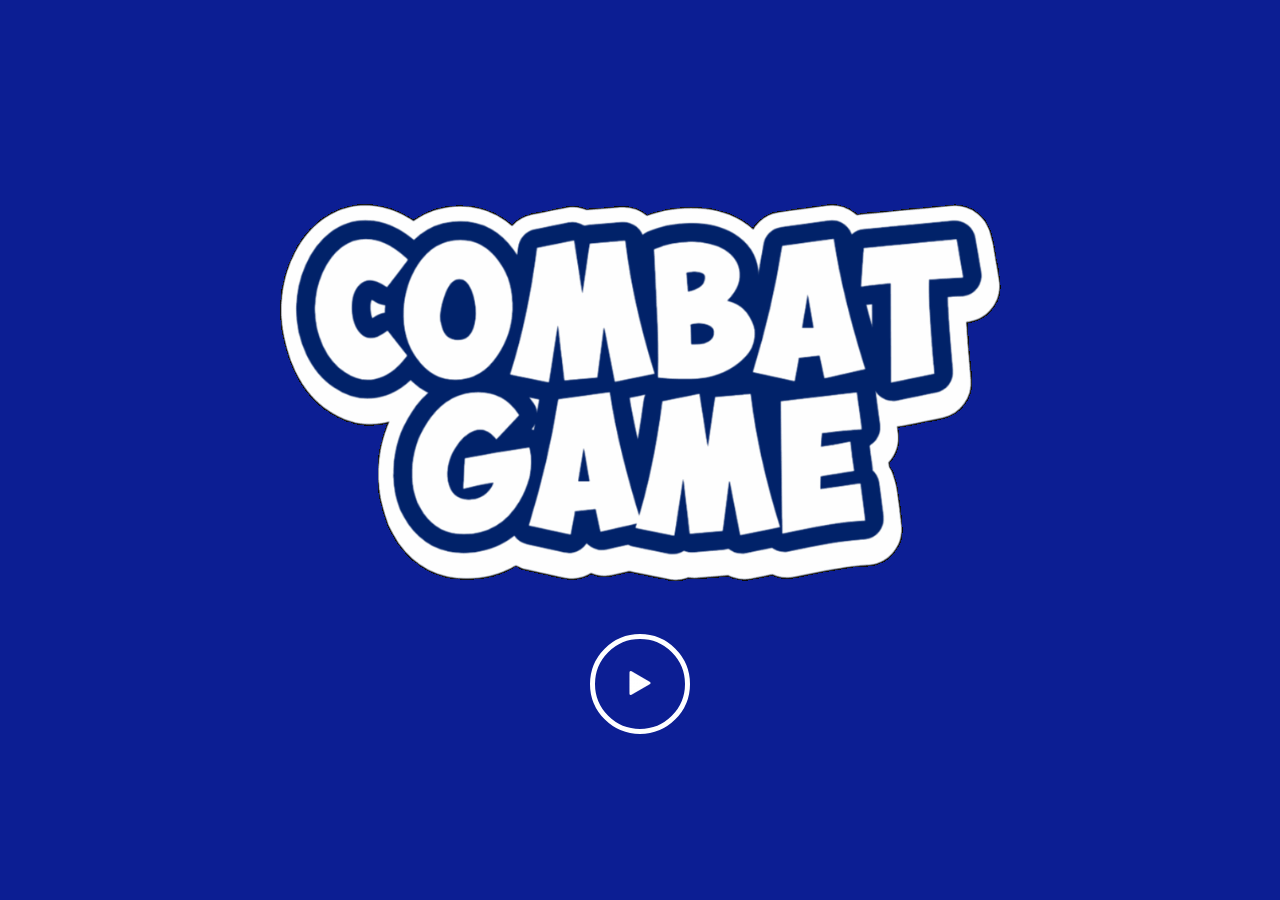
<file: index.html>
<!DOCTYPE html>
<html lang="en">
<head>
    <meta charset="UTF-8">
    <title>Document</title>
    <link rel="stylesheet" href="css/style.css">
</head>
<body>
    <div id="homePage">

        <div id="homePageGameLogo"></div>
        <button id="homePageStartBtn" class="gameBtn"><img src="img/play-24.png" alt=""></button>
    </div>
    <div id="champSelectPage">
>
         
        <img src="img/Choisi-ton-champ.gif" alt="">
         <div id="champList">
        </div>
        <button id="champSelectBtnJ1" class="gameBtn">J1</button>
        <button id="champSelectBtnJ2" class="gameBtn">J2</button>
    </div>
    <div id="battlePage">
 
        <div id="player1" >
            <div id="player1Attack">  </div>
            <div id="player1Pv" class="playerPV">  l</div>
            <div id="player1Name">  </div>
            <div id="player1PvBarre" class="playerPvBarre"></div>
        </div>
        <div id="player2" >
            <div id="player2Attack">  </div>
            <div id="player2Pv" class="playerPV">   l</div>
            <div id="player2Name">   </div>
            <div id="player2PvBarre" class="playerPvBarre"></div>
        </div>
    </div>
    <div id="endBattlePage">
        <div id="winChamp"class="champ">
            <img src="img/winner.gif" alt="">
            <div id="winChampImg"class="champImg "></div>
            <button id="tryagain" onclick="actualiserPage()"><img src="img/try-again.gif" alt=""></button>
        </div>
    </div>
</body>
    <script src="js/app.js"></script>
</html>
</file>
<file: css/style.css>
@import url('https://fonts.googleapis.com/css2?family=Bebas+Neue&family=Koulen&family=Lato&family=Nunito&family=Playfair+Display:ital@1&family=Prata&family=Raleway:ital,wght@1,100&family=Roboto&family=Roboto+Condensed&family=Teko&display=swap');
@font-face {
  font-family: 'Act_Of_Rejection';
  src: url('fonts/Act_Of_Rejection.ttf') format('truetype');
  /* Ajoutez des règles supplémentaires pour spécifier les différents formats de police si nécessaire */
}
*{
    padding: 0;
    margin: 0;
    box-sizing: border-box;
    font-family: Roboto, sans-serif;
}

.displayNone{
    display: none!important;
}

body{
    background: #0c1e93;
    color: aliceblue; overflow: hidden;
}


#homePage{
    height: 100vh;
    width: 100vw;
    display: flex;
    align-items: center;
    flex-direction: column;
    justify-content: center; overflow: hidden;
 
}
#battlePage{
    height: 100vh;
    width: 100vw;
    display: flex;
    align-items: center;
    gap: 300px;
    justify-content: center;
        overflow: hidden;

}
#endBattlePage{
    height: 100vh;
    width: 100vw;
    display: flex;
    align-items: center;
    flex-direction: column;
    justify-content: center; overflow: hidden;

}

.playerPV{
  opacity: 0%;
}

#champSelectPage{
    height: 100vh;
    width: 100vw;
    display: flex;
    align-items: center;
    flex-direction: column;
    justify-content: center;
    gap:30px;
  
}
#champList{
    gap: 20px;

    display: grid;
    grid-template-columns: repeat(5, 1fr);
    grid-template-rows: repeat(1, 1fr);
    grid-column-gap: 20px;
    grid-row-gap: 20px;
    padding: 30px;
  overflow-x: hidden;
    overflow-y: scroll;
    align-items: baseline;
}
.champSelectCard{
    padding: 2px;
    border-radius: 500px;
    border: solid #0066cc00;
}

.champSelectCard:hover{
 
    transition : 374ms;
    transform : scale(110%);
    padding: 2px;

}
#champImgJ1{
  transform: scale(-1, 1);
}

#champSelectBtnJ2{
  background-color: red;
}



.inputchampSelectCard{
    display: none;
}

.inputchampSelectCard:checked + label img
{ 
  
    transition : 374ms;
    padding: 2px;
    animation: shakea 0.82s cubic-bezier(.36,.07,.19,.97) both;
}



/* Chrome, Edge and Safari */
*::-webkit-scrollbar {
  height: 20px;
  width: 20px;
}
*::-webkit-scrollbar-track {
  border-radius: 14px;
  background-color: #ffffff40;
}

.inputchampSelectCard:checked + label .vignette
{
display: flex;
z-index: 1;
transition: 500ms;
}


#champSelectBtnJ1{
    background-color: rgb(9, 188, 93); 

}

.J1bg{
  background-color: rgb(9, 188, 93)! important; 
}
.J2bg{
  background-color: red ! important;
}



.vignette{
  text-align: center;


  display: none;
  position: absolute;
  width: 50px;
  height: 50px;  align-items: center;
  justify-content: center;
  background-color: rgb(9, 188, 93);
  border-radius: 70px;
  font-weight: 1000;
  font-size: x-large;
}


*::-webkit-scrollbar-thumb {
  border-radius: 13px;
  background-color: #ffffff;
 
}

#winChamp{
display: flex;
flex-direction: column;
align-items: center;
gap:100px
}


@keyframes shakea {
    

100%{
  transform: scale(110%);
}

  0%, 90% {
    transform: translate3d(-1px, 0, 0) scale(100%);
  }
  
  20%, 80% {
    transform: translate3d(2px, 0, 0) scale(100%);
  }

  30%, 50%, 70% {
    transform: translate3d(-4px, 0, 0) scale(100%);
  }

  40%, 60% {
    transform: translate3d(4px, 0, 0) scale(100%);
    ;
    
  }
}















#tryagain img{
  width: 800%;
}


#tryagain{
  border: none;
  background: none;
  display: flex;
  z-index: 1;
  justify-content: center;
}







.imageShake {
    animation: shake 0.82s cubic-bezier(.36,.07,.19,.97) both;
    transform: translate3d(0, 0, 0);
    animation-delay: 600ms;
    backface-visibility: hidden;
    perspective: 1000px;
  }
  
  @keyframes shake {
    



    0%, 90% {
      transform: translate3d(-1px, 0, 0);
    }
    
    20%, 80% {
      transform: translate3d(2px, 0, 0);
    }
  
    30%, 50%, 70% {
      transform: translate3d(-4px, 0, 0);
    }
  
    40%, 60% {
      transform: translate3d(4px, 0, 0);
    }
  }

  .imageShakeAttackJ2 {
    animation: shakeAttack2 0.82s  both;
    transform: translate3d(0, 0, 0);
    backface-visibility: hidden;
    perspective: 1000px;
  }
  
  @keyframes shakeAttack2 {
    10%{
      
      transform: translate3d(-10px, 0, 0),
      rotateZ(0deg);
    }
    20% {
      
      transform: translate3d( 60px, 0, 0)
      rotateZ(0deg);
    }
    60% {
      
      transform: translate3d( 60px, 0, 0)
      rotateZ(-40deg);
    }
    70%  {
      transform: translate3d( -280px, 0, 0)
      rotateZ(-40deg);
    }

    80%  {
      
      transform: translate3d( -300px, 0, 0)
      rotateZ(0deg);
    }
    100% {
      transform: translate3d( 0, 0, 0);
    }
  }

  .imageShakeAttackJ1 {
    animation: shakeAttack1 0.82s  both;
    transform: translate3d(0, 0, 0);
    backface-visibility: hidden;
    perspective: 1000px;
  }
  

  @keyframes shakeAttack1 {
    10%{
      
      transform: translate3d(10px, 0, 0),
      rotateZ(0deg);
    }
    20% {
      
      transform: translate3d( -60px, 0, 0)
      rotateZ(0deg);
    }
    60% {
      
      transform: translate3d( -60px, 0, 0)
      rotateZ(40deg);
    }
    70%  {
      transform: translate3d( 280px, 0, 0)
      rotateZ(40deg);
    }

    80%  {
      
      transform: translate3d( 300px, 0, 0)
      rotateZ(0deg);
    }
    100% {
      transform: translate3d( 0, 0, 0);
    }
  }


button{
  width: 100px;
  height: 100px;
font-size: 2rem;
color: #fff;
background: #0c1e93;
padding: 5px 20px;
border: 5px solid white;
border-radius: 50px;
cursor: pointer;
font-weight: bold;
}

button:hover{
transition : 500ms;

background: white;
color: #0c1e93;
border: solid 5px white;
}

#homePageStartBtn:hover img {
  filter: brightness(0) saturate(100%) invert(17%) sepia(74%) saturate(5501%) hue-rotate(249deg) brightness(70%) contrast(127%);
}

.atteckAsset{
 
	animation: atteckAssetAnim 1s both; animation-delay: 800ms;
  font-family: 'Act_Of_Rejection',sans-serif;
}

@keyframes atteckAssetAnim {
  10%{
    opacity: 0%;
   
    transform: translate3d(0, 10px, 0);
  }
  
  
20% {
    opacity: 100%;
  }

  90% {
    opacity: 100%;
    transform: translate3d(0, 0, 0)
    scale(160%);
  }

  100% {
    opacity: 0%;
    transform: translate3d(0, 10px, 0);
    
  }
}
#winChampImg img{
transition: 100ms;  
transform:  scale(200%);
animation: win 1s both; animation-delay: 800ms;

}

.playerPvBarre{
  display: flex;
  width: 100%;
  height: 20px;
  border: solid white 3px;
  border-radius: 50px;
  margin: 30px 0 ;
  padding: 2px;
}
.pvPour1{
  display: flex;
  width: 1%;
  border-radius: 50px;
  background: rgb(9, 188, 93);
}
.pvPour2{
  display: flex;

  width: 1%;
  border-radius: 50px;
  background: #ff0000;
  
}
</file>
